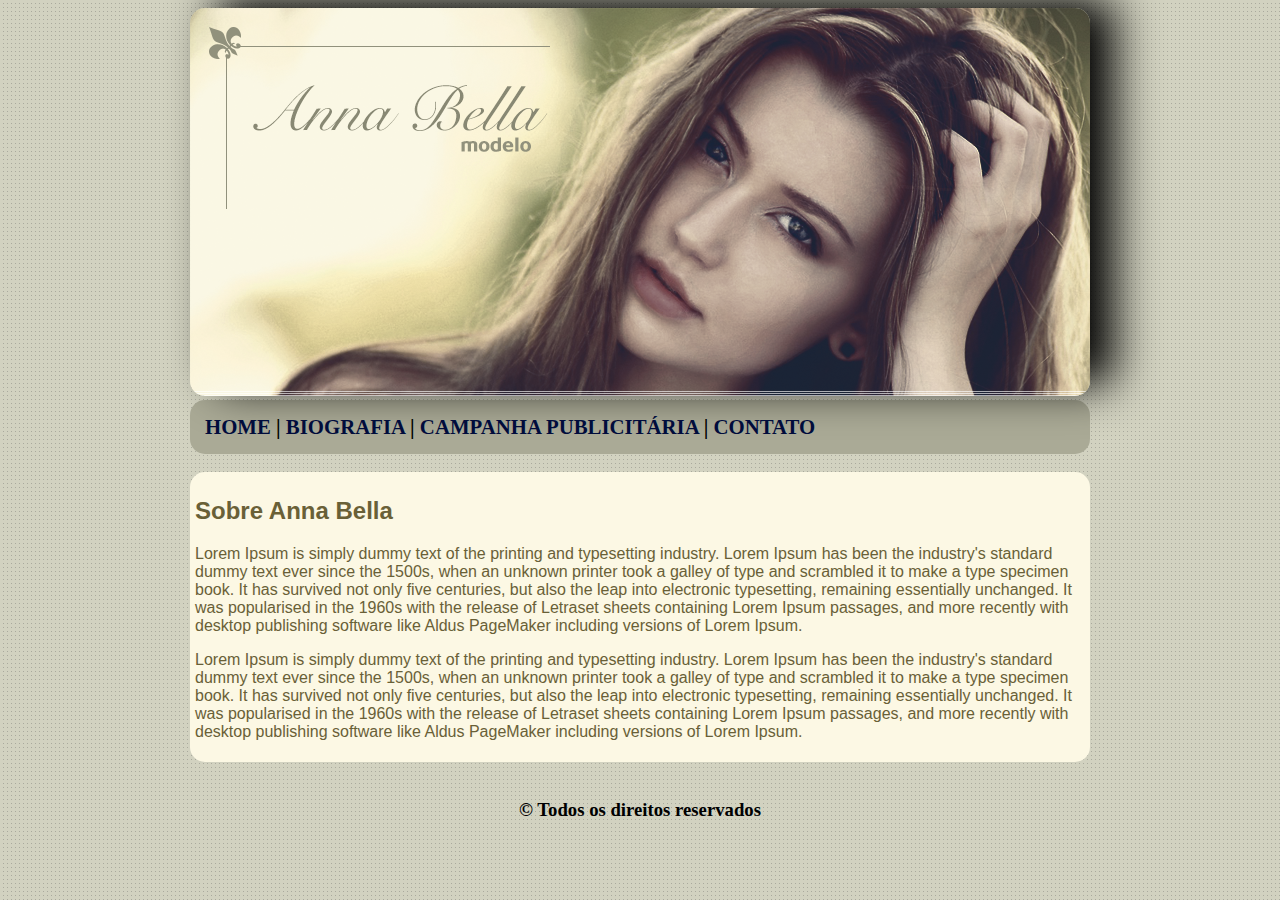
<file: index.html>
<!DOCTYPE html>
<html lang="pt-br">
<head>
    <meta charset="UTF-8">
    <meta name="viewport" content="width=device-width, initial-scale=1.0">
    <title>Home - Anna Bella</title>
    <link rel="stylesheet" href="estilo.css">
</head>
<body>
    <div id="principal"> <!--Início div principal--> 
        <img src="imagens/capa.png" alt="" class="img-capa">
        
        <div id="menu-nav">
            <a href="index.html">HOME</a> |
            <a href="biografia.html">BIOGRAFIA</a> |
            <a href="campanha-publicitaria.html">CAMPANHA PUBLICITÁRIA</a> |
            <a href="contato.html">CONTATO</a>
        </div>
        <br>
        <div id="content">
            <h2>Sobre Anna Bella</h2>
            <p>Lorem Ipsum is simply dummy text of the printing and typesetting industry. Lorem Ipsum has been the industry's standard dummy text ever since the 1500s, when an unknown printer took a galley of type and scrambled it to make a type specimen book. It has survived not only five centuries, but also the leap into electronic typesetting, remaining essentially unchanged. It was popularised in the 1960s with the release of Letraset sheets containing Lorem Ipsum passages, and more recently with desktop publishing software like Aldus PageMaker including versions of Lorem Ipsum.</p>
            <p>Lorem Ipsum is simply dummy text of the printing and typesetting industry. Lorem Ipsum has been the industry's standard dummy text ever since the 1500s, when an unknown printer took a galley of type and scrambled it to make a type specimen book. It has survived not only five centuries, but also the leap into electronic typesetting, remaining essentially unchanged. It was popularised in the 1960s with the release of Letraset sheets containing Lorem Ipsum passages, and more recently with desktop publishing software like Aldus PageMaker including versions of Lorem Ipsum.</p>
        </div>
        <br>
        <div id="rodape"><h3>&copy; Todos os direitos reservados</h3></div>
    </div> <!--Final div principal-->
</body>
</html>
</file>
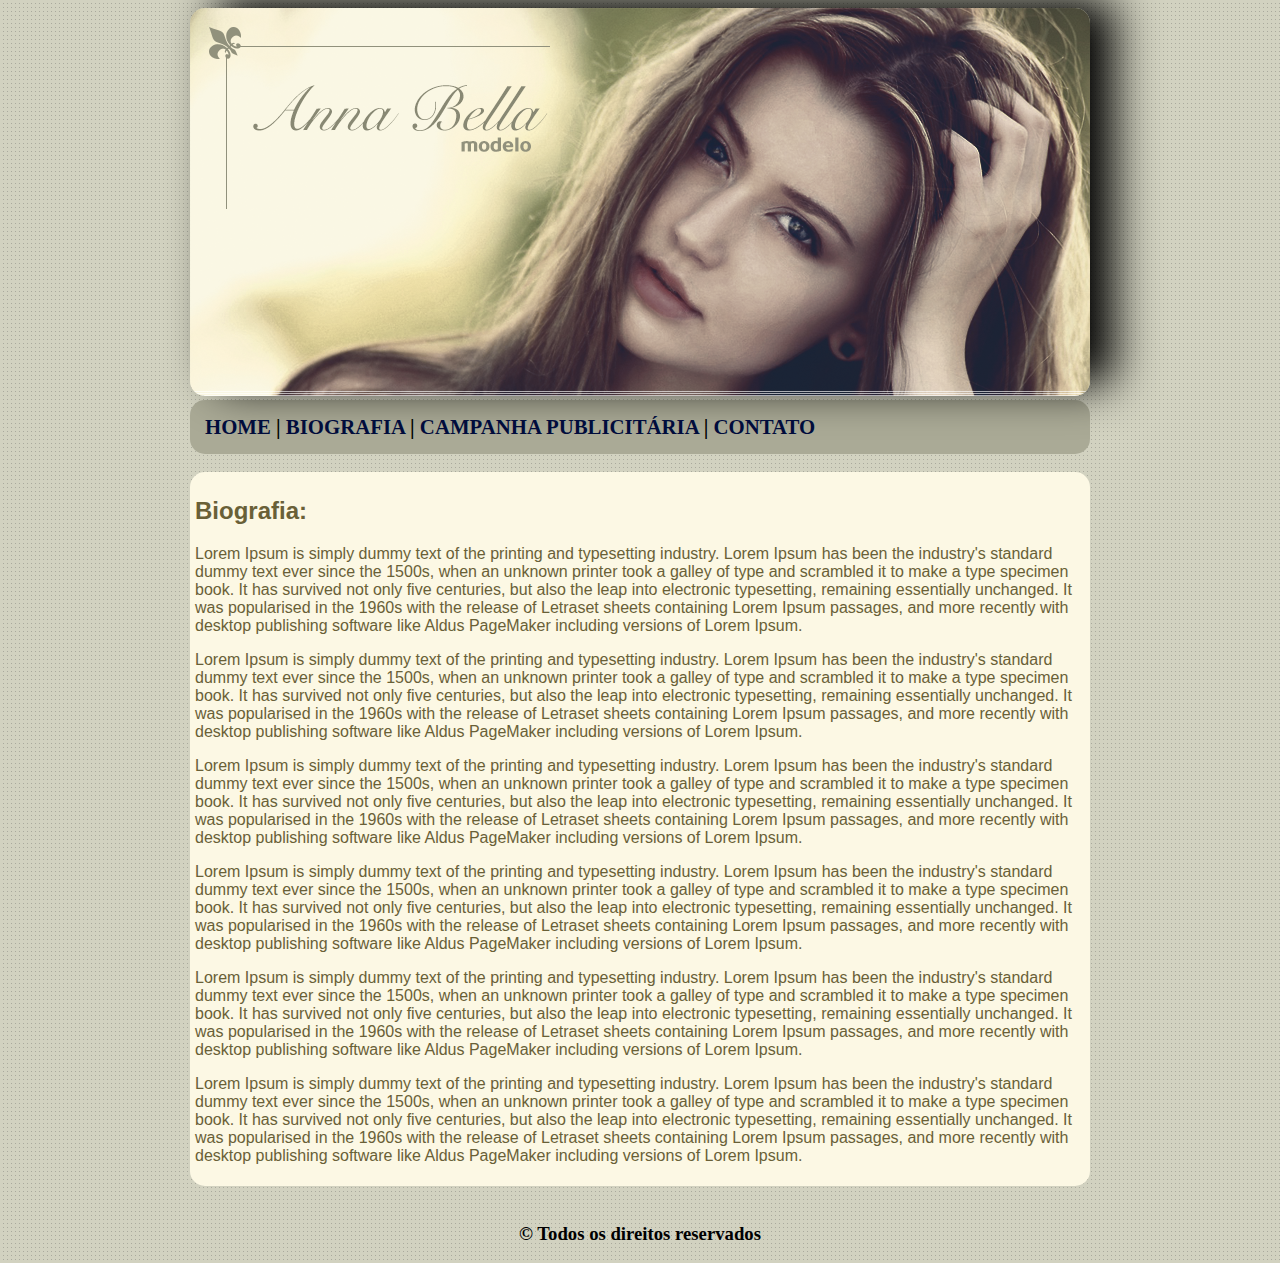
<file: biografia.html>
<!DOCTYPE html>
<html lang="pt-br">
<head>
    <meta charset="UTF-8">
    <meta name="viewport" content="width=device-width, initial-scale=1.0">
    <title>Biografia - Anna Bella</title>
    <link rel="stylesheet" href="estilo.css">
</head>
<body>
    <div id="principal"> <!--Início div principal--> 
        <img src="imagens/capa.png" alt="" class="img-capa">
        
        <div id="menu-nav">
            <a href="index.html">HOME</a> |
            <a href="biografia.html">BIOGRAFIA</a> |
            <a href="campanha-publicitaria.html">CAMPANHA PUBLICITÁRIA</a> |
            <a href="contato.html">CONTATO</a>
        </div>
        <br>
        <div id="content">
            <h2>Biografia:</h2>
            <p>Lorem Ipsum is simply dummy text of the printing and typesetting industry. Lorem Ipsum has been the industry's standard dummy text ever since the 1500s, when an unknown printer took a galley of type and scrambled it to make a type specimen book. It has survived not only five centuries, but also the leap into electronic typesetting, remaining essentially unchanged. It was popularised in the 1960s with the release of Letraset sheets containing Lorem Ipsum passages, and more recently with desktop publishing software like Aldus PageMaker including versions of Lorem Ipsum.</p>
            <p>Lorem Ipsum is simply dummy text of the printing and typesetting industry. Lorem Ipsum has been the industry's standard dummy text ever since the 1500s, when an unknown printer took a galley of type and scrambled it to make a type specimen book. It has survived not only five centuries, but also the leap into electronic typesetting, remaining essentially unchanged. It was popularised in the 1960s with the release of Letraset sheets containing Lorem Ipsum passages, and more recently with desktop publishing software like Aldus PageMaker including versions of Lorem Ipsum.</p>
            <p>Lorem Ipsum is simply dummy text of the printing and typesetting industry. Lorem Ipsum has been the industry's standard dummy text ever since the 1500s, when an unknown printer took a galley of type and scrambled it to make a type specimen book. It has survived not only five centuries, but also the leap into electronic typesetting, remaining essentially unchanged. It was popularised in the 1960s with the release of Letraset sheets containing Lorem Ipsum passages, and more recently with desktop publishing software like Aldus PageMaker including versions of Lorem Ipsum.</p>
            <p>Lorem Ipsum is simply dummy text of the printing and typesetting industry. Lorem Ipsum has been the industry's standard dummy text ever since the 1500s, when an unknown printer took a galley of type and scrambled it to make a type specimen book. It has survived not only five centuries, but also the leap into electronic typesetting, remaining essentially unchanged. It was popularised in the 1960s with the release of Letraset sheets containing Lorem Ipsum passages, and more recently with desktop publishing software like Aldus PageMaker including versions of Lorem Ipsum.</p>
            <p>Lorem Ipsum is simply dummy text of the printing and typesetting industry. Lorem Ipsum has been the industry's standard dummy text ever since the 1500s, when an unknown printer took a galley of type and scrambled it to make a type specimen book. It has survived not only five centuries, but also the leap into electronic typesetting, remaining essentially unchanged. It was popularised in the 1960s with the release of Letraset sheets containing Lorem Ipsum passages, and more recently with desktop publishing software like Aldus PageMaker including versions of Lorem Ipsum.</p>
            <p>Lorem Ipsum is simply dummy text of the printing and typesetting industry. Lorem Ipsum has been the industry's standard dummy text ever since the 1500s, when an unknown printer took a galley of type and scrambled it to make a type specimen book. It has survived not only five centuries, but also the leap into electronic typesetting, remaining essentially unchanged. It was popularised in the 1960s with the release of Letraset sheets containing Lorem Ipsum passages, and more recently with desktop publishing software like Aldus PageMaker including versions of Lorem Ipsum.</p>
        </div>
        <br>
        <div id="rodape"><h3>&copy; Todos os direitos reservados</h3></div>
    </div> <!--Final div principal-->
</body>
</html>
</file>
<file: estilo.css>
/*Seletores*/
body{
    background: url('imagens/fundo.png') #d2d3c1;
    font-size: 16px;
}
a{
    text-decoration: none;
    color:#000c3c;
}
/*ID's*/
#principal{
    width: 900px;
    margin: auto;
}
#menu-nav{
    background-color: #AAAA96;
    padding: 15px;
    border-radius: 15px;
    font-size: 1.3em;
    font-weight: bold;
}
#content{
    background-color: #fcf8e4;
    padding: 5px;
    border-radius: 15px;
    font-family: 'Lucida Sans', 'Lucida Sans Regular', 'Lucida Grande', 'Lucida Sans Unicode', Geneva, Verdana, sans-serif;
    color: #696037;
}
#rodape{
    text-align: center;
}
/*Classes*/
.img-capa{
    border-radius: 15px;
    box-shadow: 25px -10px 45px;
}
</file>
